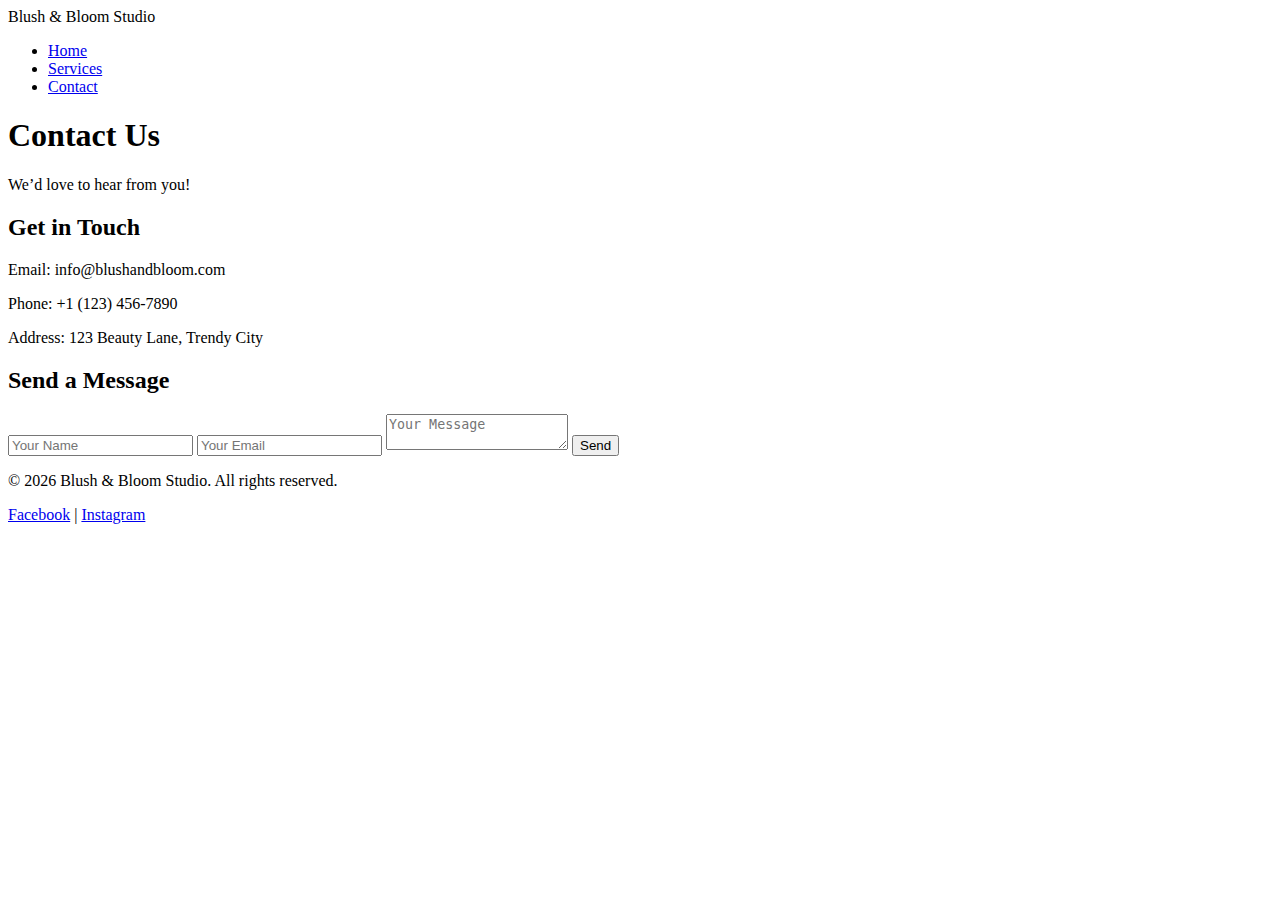
<file: contact.html>
<!DOCTYPE html>
<html lang="en">
<head>
  <meta charset="UTF-8">
  <meta name="viewport" content="width=device-width, initial-scale=1.0">
  <title>Contact – Blush & Bloom Studio</title>
  <link rel="stylesheet" href="style.css">
</head>
<body>

<nav class="navbar">
  <div class="logo">Blush & Bloom Studio</div>
  <ul>
    <li><a href="index.html">Home</a></li>
    <li><a href="services.html">Services</a></li>
    <li><a href="contact.html">Contact</a></li>
  </ul>
</nav>

<header class="contact-hero">
  <h1>Contact Us</h1>
  <p>We’d love to hear from you!</p>
</header>

<section class="contact-info">
  <h2>Get in Touch</h2>
  <p>Email: info@blushandbloom.com</p>
  <p>Phone: +1 (123) 456-7890</p>
  <p>Address: 123 Beauty Lane, Trendy City</p>
</section>

<section class="contact-form">
  <h2>Send a Message</h2>
  <form>
    <input type="text" placeholder="Your Name" required>
    <input type="email" placeholder="Your Email" required>
    <textarea placeholder="Your Message" required></textarea>
    <button type="submit">Send</button>
  </form>
</section>

<footer>
  <p>&copy; 2026 Blush & Bloom Studio. All rights reserved.</p>
  <div class="socials">
    <a href="https://www.facebook.com/profile.php?id=61587602161378" target="_blank">Facebook</a> |
    <a href="https://www.instagram.com/" target="_blank">Instagram</a>
  </div>
</footer>

</body>
</html>
</file>
<file: style.css>
.service-row {
  display: flex;
  justify-content: center;
  gap: 25px;
  margin-top: 20px;
  flex-wrap: wrap;
}

.service {
  text-align: center;
  width: 120px;
}

.service img {
  width: 100%;
  height: 90px;
  object-fit: cover;
  border-radius: 10px;
  box-shadow: 0 5px 15px rgba(0,0,0,0.1);
}

.service p {
  margin-top: 8px;
  font-size: 14px;
}
</file>
